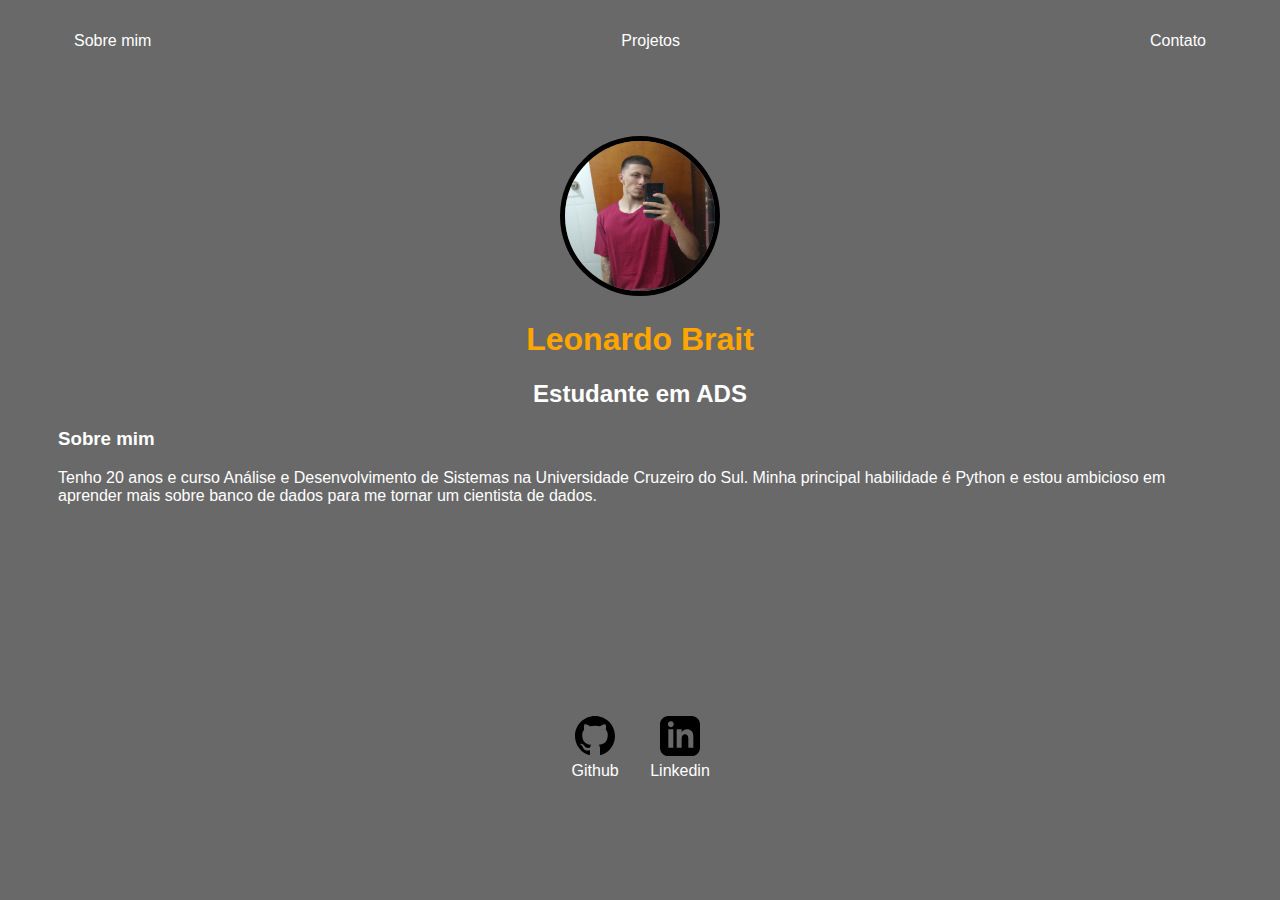
<file: index.html>
<!DOCTYPE html>
<html lang="en">
<head>
    <meta charset="UTF-8">
    <meta http-equiv="X-UA-Compatible" content="IE=edge">
    <meta name="viewport" content="width=device-width, initial-scale=1.0">
    <title>Leonardo Brait</title>
    <link rel="stylesheet" href="index.css">
</head>
<body>
    <div class="container">
        <nav>
            <ul>
                <li>
                    <a href="index.html">Sobre mim</a>
                </li>
                <li>
                    <a href="projects.html">Projetos</a>
                </li>
                <li>
                    <a href="https://wa.me/5511940105639?text=Leonardo+Brait" target="_blank">Contato</a>
                </li>
            </ul>
        </nav>
        <header>
            <div class="center">
                <br>
                <br>
                <br>
                <img src="./img/eu.jpg"></img>
                <h1>Leonardo Brait</h1>
                <h2>Estudante em ADS</h2>
            </div>
        </header>   
        
        <main>
            <section>
                <h3>Sobre mim</h3>
                <p>
                    Tenho 20 anos e curso Análise e Desenvolvimento de Sistemas na Universidade Cruzeiro do Sul.
                    Minha principal habilidade é Python e estou ambicioso em aprender mais sobre banco de dados
                    para me tornar um cientista de dados.
                </p>
            </section>
        </main>
        <br>
        <br>
        <br>
        <br>
        <br>
        <br>
        <br>
        <br>
        <br>
        <br>
        <footer>
            <a href="https://github.com/Lbrait" target="_blank">
                <img src="./img/github.svg"></img>
                <p>Github</p>
            </a>
    
            <a href="https://www.linkedin.com/in/leonardo-braitt-44992423a/" target="_blank">
                <img src="./img/lkd.svg"></img>
                <p>Linkedin</p>
            </a>
        </footer>
    </div>
    
</body>
</html>
</file>
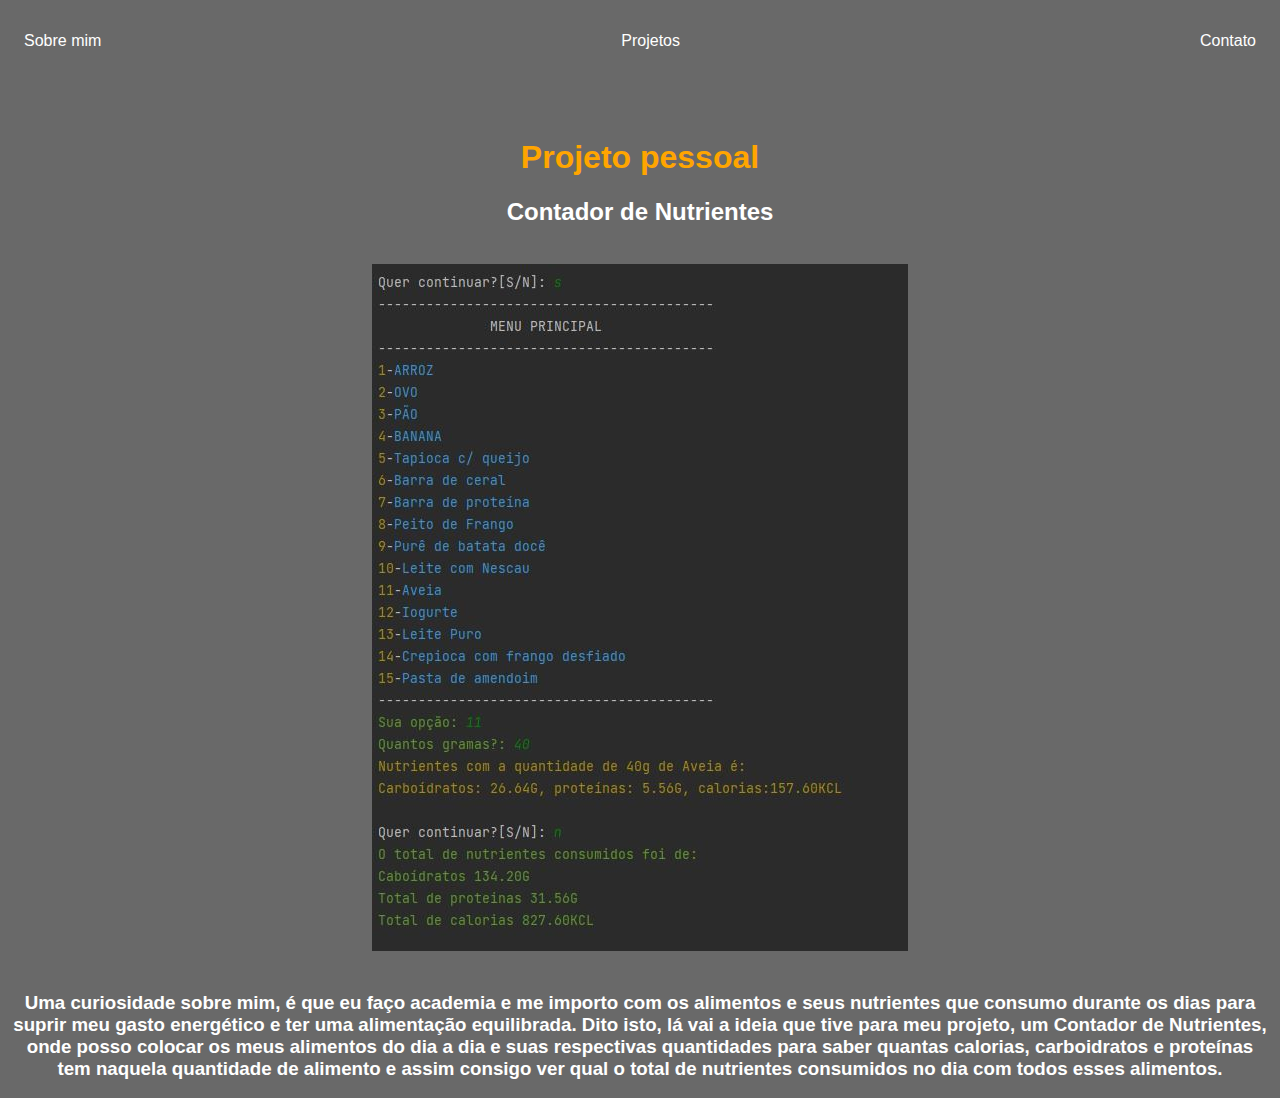
<file: projects.html>
<!DOCTYPE html>
<html lang="en">
<head>
    <meta charset="UTF-8">
    <meta http-equiv="X-UA-Compatible" content="IE=edge">
    <meta name="viewport" content="width=device-width, initial-scale=1.0">
    <title>Projetos</title>
    <link rel="stylesheet" href="index.css">
</head>
<body>
    <nav>
        <ul>
            <li>
                <a href="index.html">Sobre mim</a>
            </li>
            <li>
                <a href="projects.html">Projetos</a>
            </li>
            <li>
                <a href="https://wa.me/5511940105639?text=Leonardo+Brait" target="_blank">Contato</a>
            </li>
        </ul>
    </nav>

        <div class="center">
            <br>
            <br>
            <h1>Projeto pessoal</h1>
            <h2>Contador de Nutrientes</h2>
            <br>
            <img src="./img/projetinho.jpg"></img>
            <br>
            <br>
            <h3>
                <p>
                    Uma curiosidade sobre mim, é que eu faço academia e me importo com os alimentos
                    e seus nutrientes que consumo durante os dias para suprir meu gasto energético e
                    ter uma alimentação equilibrada. Dito isto, lá vai a ideia que tive para meu
                    projeto, um Contador de Nutrientes, onde posso colocar os meus alimentos do dia a
                    dia e suas respectivas quantidades para saber quantas calorias, carboidratos e
                    proteínas tem naquela quantidade de alimento e assim consigo ver qual o total de
                    nutrientes consumidos no dia com todos esses alimentos.
                </p>
            </h3>
            
        </div>
</body>
</html>
</file>
<file: index.css>
body {
    color: white;
    background-color: dimgrey ;
    font-family: Arial, Helvetica, sans-serif;
}

ul {
    display: flex;
    justify-content: space-between;
    list-style-type: none;
    align-items: center;
    padding: 16px;
}

a {
    color: white;
    text-decoration: none;
}

header img {
    width: 150px;
    height: 150px;
    border-radius: 50%;
    border: 5px solid black;
}

.center {
    text-align: center;
}

h1 {
    color: orange;
}

footer img {
    width: 50px;
    height: 40px;
}

footer {
    display: flex;
    justify-content: center;
}

footer a {
    margin: 15px;
    text-align: center;
}

footer p {
    margin-top: 2px;
}

.container {
    padding: 0px 50px;
}

nav a:hover {
    color: green;
}
</file>
